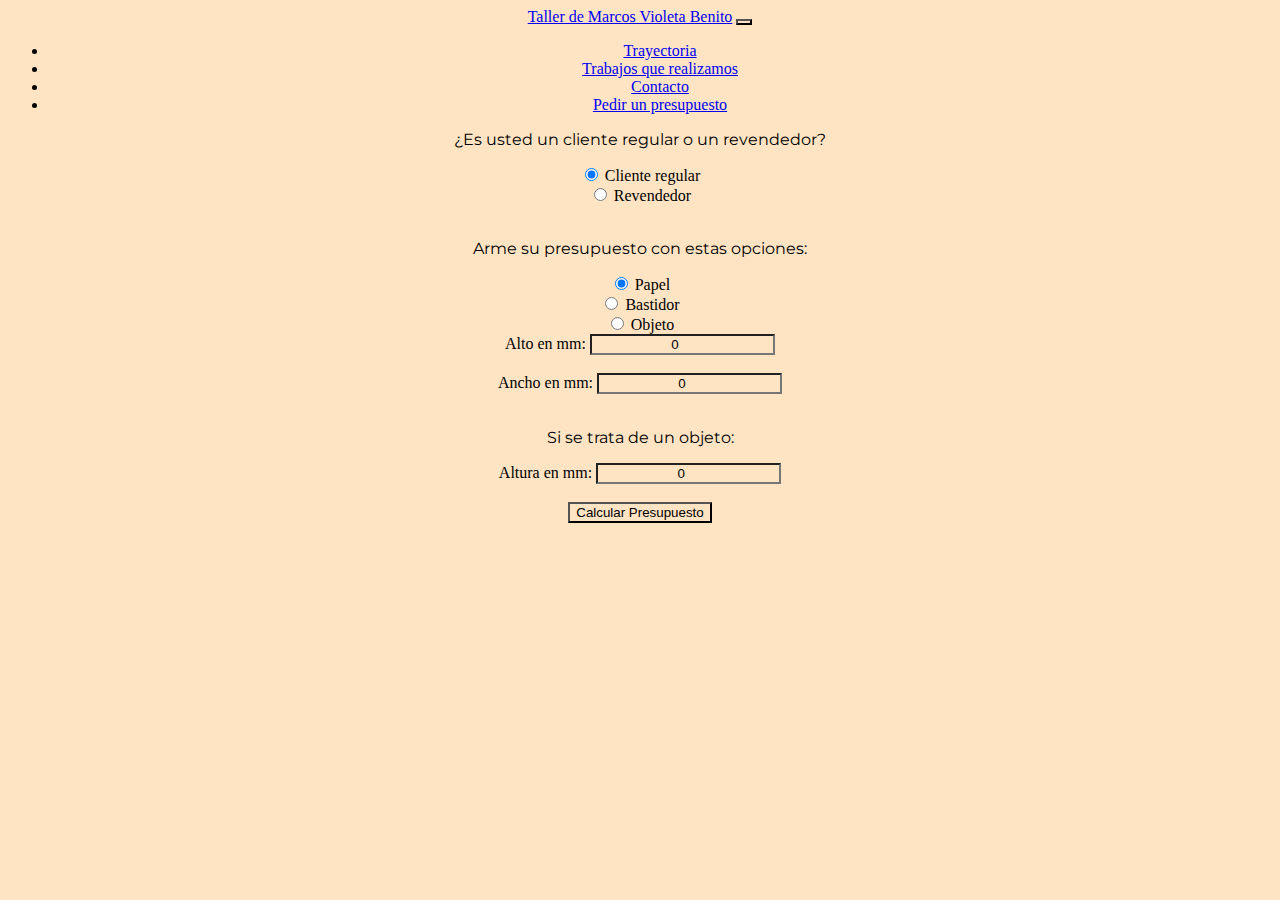
<file: presupuesto.html>
<!DOCTYPE html>
<html lang="en">
<head>
    <meta charset="UTF-8">
    <meta http-equiv="X-UA-Compatible" content="IE=edge">
    <meta name="viewport" content="width=device-width, initial-scale=1.0">
    <title>Document</title>
    <link rel="stylesheet" href="styles.css">
    <link href="https://cdn.jsdelivr.net/npm/bootstrap@5.2.1/dist/css/bootstrap.min.css" rel="stylesheet" integrity="sha384-iYQeCzEYFbKjA/T2uDLTpkwGzCiq6soy8tYaI1GyVh/UjpbCx/TYkiZhlZB6+fzT" crossorigin="anonymous">
    <link rel="preconnect" href="https://fonts.googleapis.com">
    <link rel="preconnect" href="https://fonts.gstatic.com" crossorigin>
    <link href="https://fonts.googleapis.com/css2?family=Montserrat&display=swap" rel="stylesheet">
</head>
<body>
  <script src="script.js" type="text/javascript"></script>
  <nav class="navbar navbar-expand-lg bg-light">
        <div class="container-fluid">
          <a class="navbar-brand" href="index.html">Taller de Marcos Violeta Benito</a>
          <button class="navbar-toggler" type="button" data-bs-toggle="collapse" data-bs-target="#navbarSupportedContent" aria-controls="navbarSupportedContent" aria-expanded="false" aria-label="Toggle navigation">
            <span class="navbar-toggler-icon"></span>
          </button>
          <div class="collapse navbar-collapse" id="navbarSupportedContent">
            <ul class="navbar-nav me-auto mb-2 mb-lg-0">
              <li class="nav-item">
                <a class="nav-link active" aria-current="page" href="trayectoria.html">Trayectoria</a>
              </li>
              <li class="nav-item">
                <a class="nav-link" href="trabajos.html">Trabajos que realizamos</a>
              <li class="nav-item">
                <a class="nav-link" href="contacto.html">Contacto</a>
              <li class="nav-item">
                <a class="nav-link" href="presupuesto.html">Pedir un presupuesto</a>
                
              </li> 
            </ul>
            
          </div>
        </div>
      </nav>
      <div class="presupuesto-container">
        <div class="presupuesto">
          
          <p>¿Es usted un cliente regular o un revendedor?</p>
          <input type="radio" id='radio-cliente' name="tipo_de_cliente" value="Cliente" checked="checked">
            <label for="cliente">Cliente regular</label><br>
          <input type="radio" id='radio-revendedor' name="tipo_de_cliente" value="Revendedor">  
            <label for="bastidor">Revendedor</label><br><br>
        <p>Arme su presupuesto con estas opciones:</p>
        <input type="radio" id='radio-papel' name="tipo_de_trabajo" value="Papel" checked="checked">
            <label for="papel">Papel</label><br>
        <input type="radio" id='radio-bastidor' name="tipo_de_trabajo" value="Bastidor">
            <label for="bastidor">Bastidor</label><br>
        <input type="radio" id='radio-objeto' name="tipo_de_trabajo" value="Objeto">
            <label for="objeto">Objeto</label>
           
          <form>
                Alto en mm:
                <input type="number" id='alto' name="alto" value="0"><br><br>
                Ancho en mm:
                <input type="number" id='ancho' name="ancho" value="0"><br><br>
                <p>Si se trata de un objeto:</p>
               Altura en mm:
                <input type="number" id='profundidad' name="ancho" value="0"><br><br>
                
        
                <button type="submit" onclick='calcular_presupuesto()'>Calcular Presupuesto</button>
            </form>
            
        
            
        
        </div>
      </div>
    
    
    
    <script src="https://cdn.jsdelivr.net/npm/bootstrap@5.2.1/dist/js/bootstrap.bundle.min.js" integrity="sha384-u1OknCvxWvY5kfmNBILK2hRnQC3Pr17a+RTT6rIHI7NnikvbZlHgTPOOmMi466C8" crossorigin="anonymous"></script> 
    
</body>
</html>
</file>
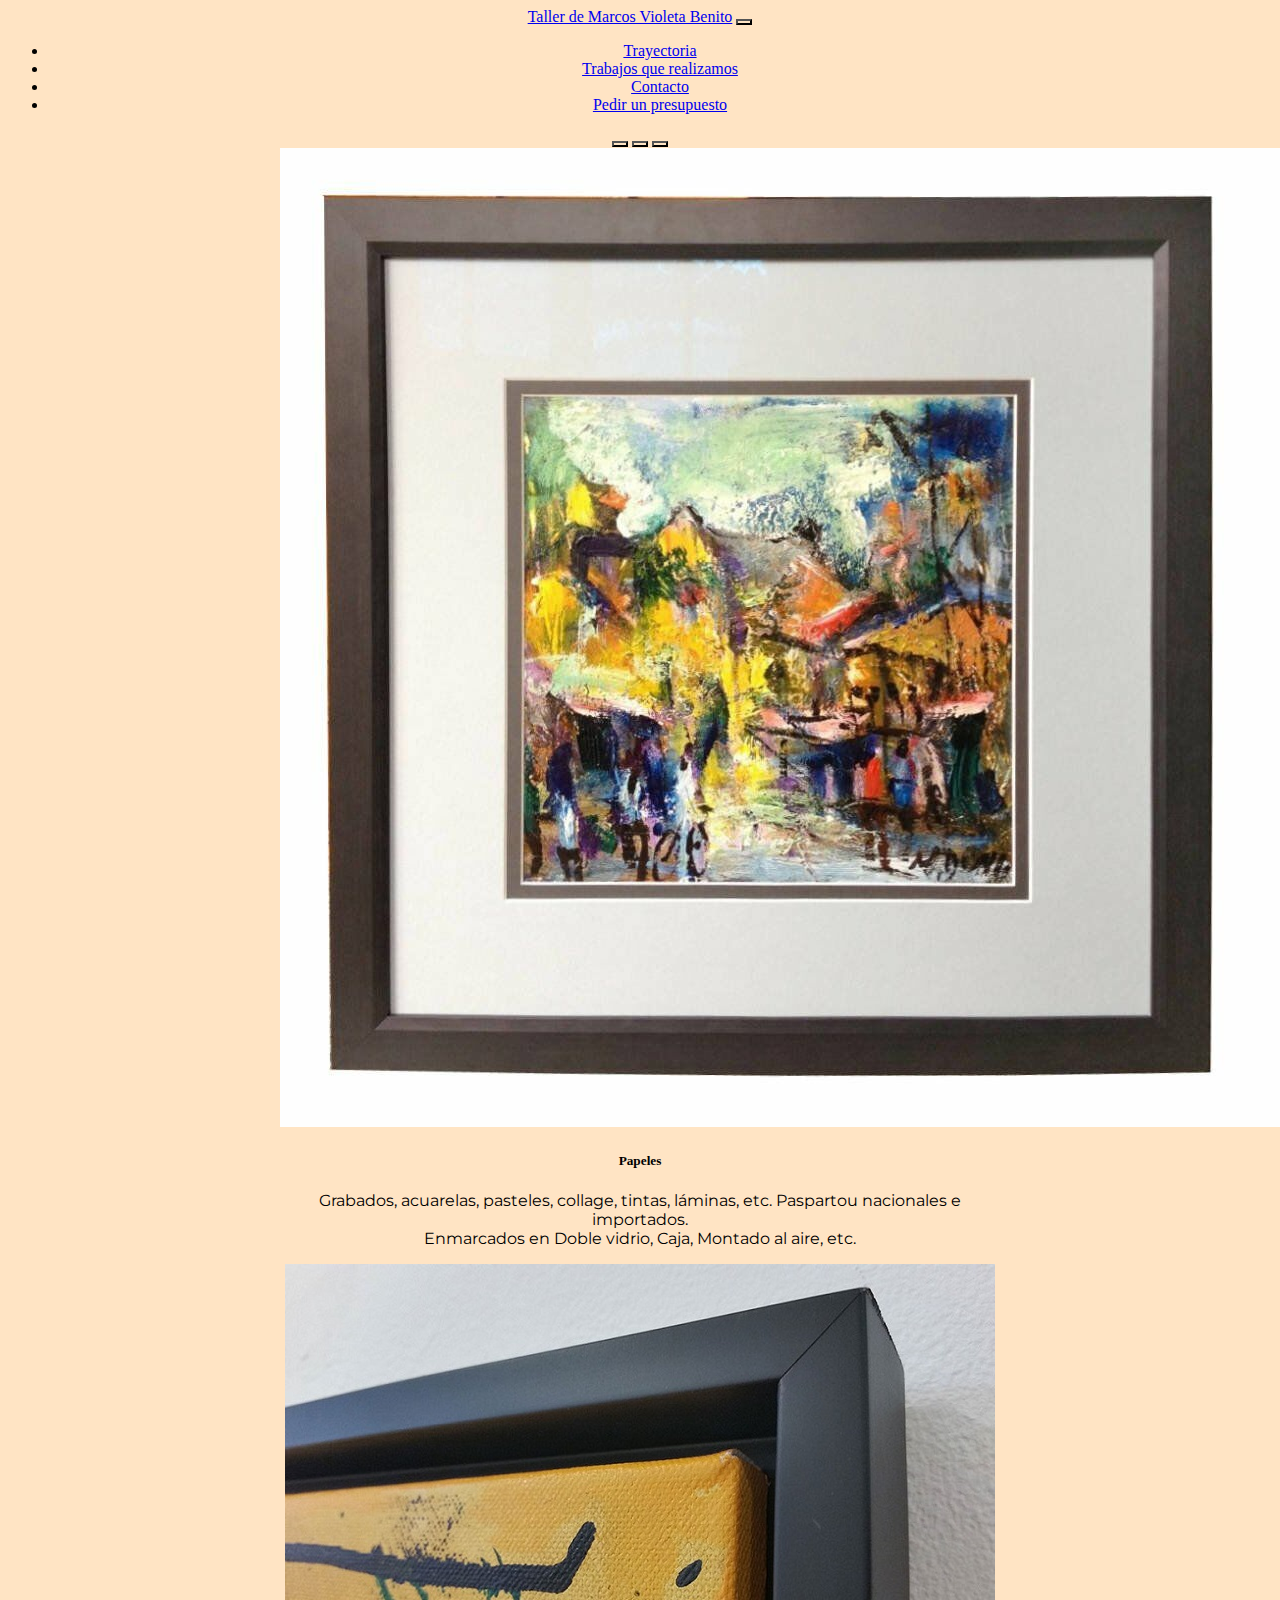
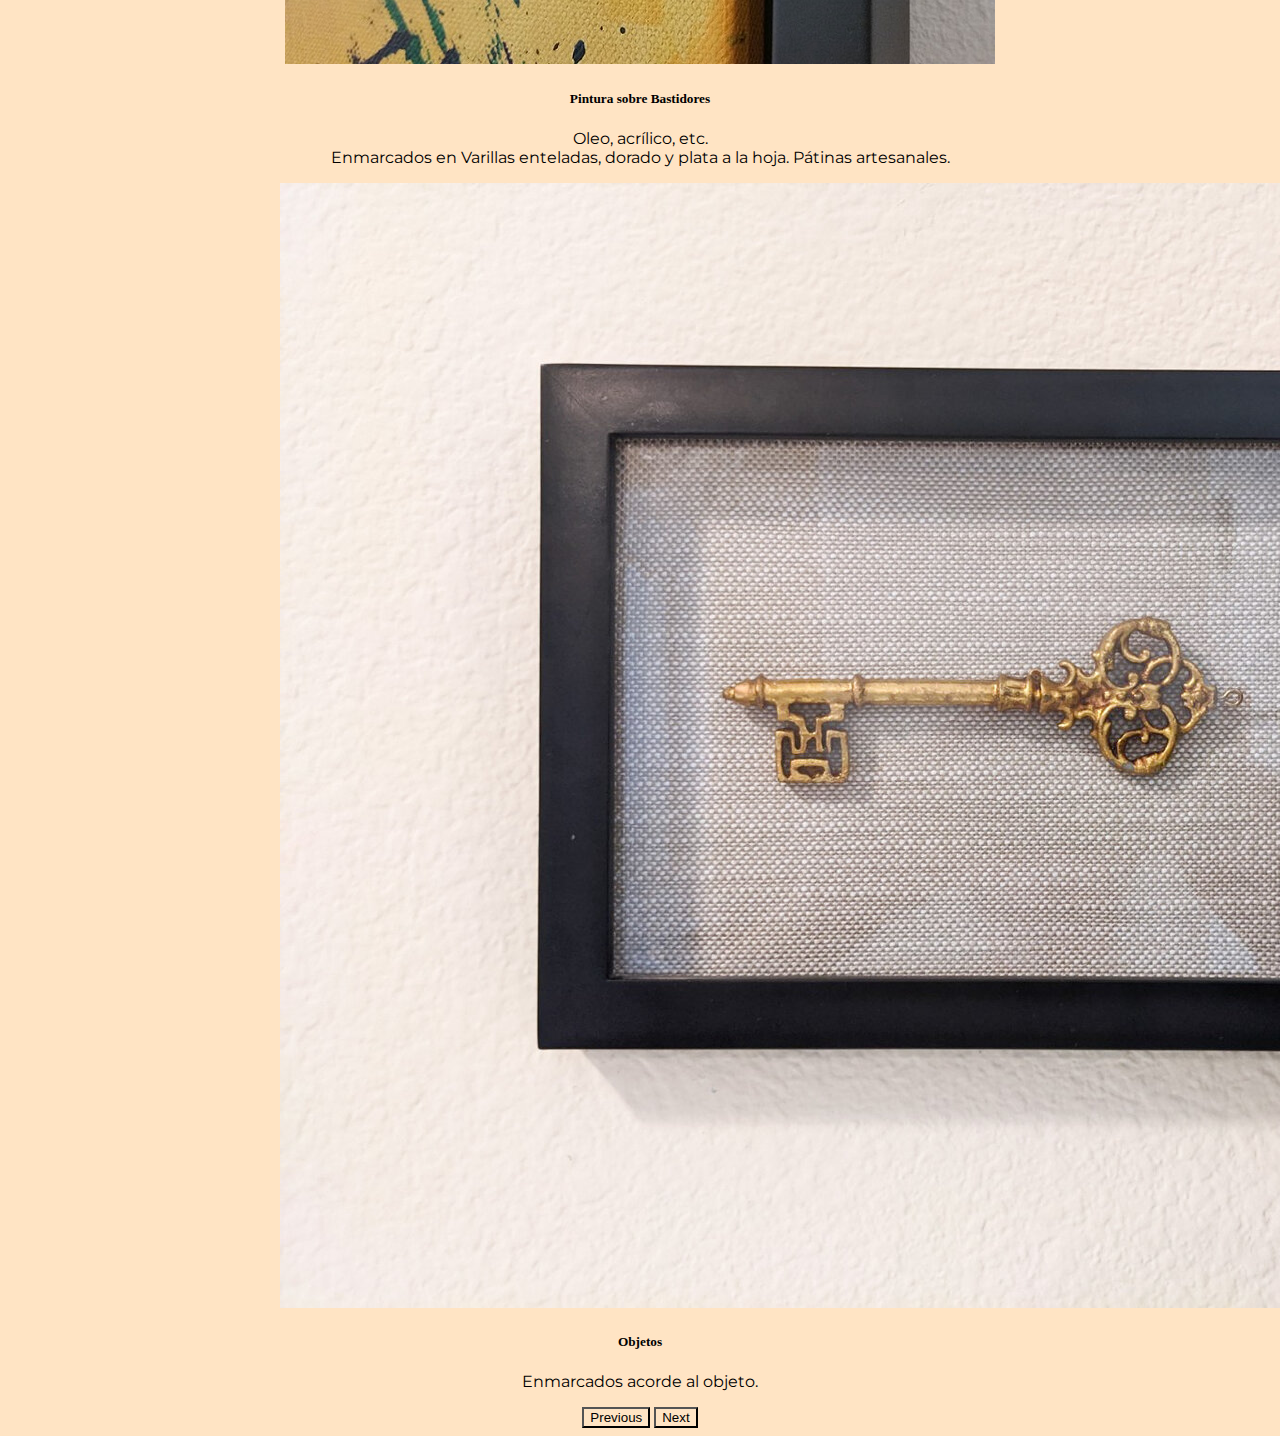
<file: trabajos.html>
<!DOCTYPE html>
<html lang="en">
<head>
    <meta charset="UTF-8">
    <meta http-equiv="X-UA-Compatible" content="IE=edge">
    <meta name="viewport" content="width=device-width, initial-scale=1.0">
    <title>Document</title>
    <link rel="stylesheet" href="styles.css">
    <link href="https://cdn.jsdelivr.net/npm/bootstrap@5.2.1/dist/css/bootstrap.min.css" rel="stylesheet" integrity="sha384-iYQeCzEYFbKjA/T2uDLTpkwGzCiq6soy8tYaI1GyVh/UjpbCx/TYkiZhlZB6+fzT" crossorigin="anonymous">
    <link rel="preconnect" href="https://fonts.googleapis.com">
    <link rel="preconnect" href="https://fonts.gstatic.com" crossorigin>
    <link href="https://fonts.googleapis.com/css2?family=Montserrat&display=swap" rel="stylesheet">
</head>
<body>
  <nav class="navbar navbar-expand-lg bg-light">
    <div class="container-fluid">
      <a class="navbar-brand" href="index.html">Taller de Marcos Violeta Benito</a>
      <button class="navbar-toggler" type="button" data-bs-toggle="collapse" data-bs-target="#navbarSupportedContent" aria-controls="navbarSupportedContent" aria-expanded="false" aria-label="Toggle navigation">
        <span class="navbar-toggler-icon"></span>
      </button>
      <div class="collapse navbar-collapse" id="navbarSupportedContent">
        <ul class="navbar-nav me-auto mb-2 mb-lg-0">
          <li class="nav-item">
            <a class="nav-link active" aria-current="page" href="trayectoria.html">Trayectoria</a>
          </li>
          <li class="nav-item">
            <a class="nav-link" href="trabajos.html">Trabajos que realizamos</a>
          <li class="nav-item">
            <a class="nav-link" href="contacto.html">Contacto</a>
          <li class="nav-item">
            <a class="nav-link" href="presupuesto.html">Pedir un presupuesto</a>
            
          </li> 
        </ul>
        
      </div>
    </div>
  </nav>  
  <div id="carouselExampleDark" class="carousel carousel-dark slide" data-bs-ride="carousel">
        <div class="carousel-indicators">
          <button type="button" data-bs-target="#carouselExampleDark" data-bs-slide-to="0" class="active" aria-current="true" aria-label="Slide 1"></button>
          <button type="button" data-bs-target="#carouselExampleDark" data-bs-slide-to="1" aria-label="Slide 2"></button>
          <button type="button" data-bs-target="#carouselExampleDark" data-bs-slide-to="2" aria-label="Slide 3"></button>
        </div>
        <div class="carousel-inner">
          <div class="carousel-item active" data-bs-interval="10000">
            <img src="marcos.jpg"class="d-block w-100" alt="...">
            <div class="carousel-caption d-none d-md-block">
              <h5>Papeles</h5>
              <p>Grabados, acuarelas, pasteles, collage, tintas, láminas, etc. 
                Paspartou nacionales e importados. <br>Enmarcados en Doble vidrio, Caja, Montado al aire, etc.</p>
            </div>
          </div>
          <div class="carousel-item" data-bs-interval="2000">
            <img src="bastidor.jpg"class="d-block w-100" alt="...">
            <div class="carousel-caption d-none d-md-block">
              <h5>Pintura sobre Bastidores</h5>
              <p>Oleo, acrílico, etc. <br>Enmarcados en Varillas enteladas, dorado y plata a la hoja. Pátinas artesanales.</p>
            </div>
          </div>
          <div class="carousel-item">
            <img src="objeto.jpg"class="d-block w-100" alt="...">
            <div class="carousel-caption d-none d-md-block">
              <h5>Objetos</h5>
              <p>Enmarcados acorde al objeto.</p>
            </div>
          </div>
        </div>
        <button class="carousel-control-prev" type="button" data-bs-target="#carouselExampleDark" data-bs-slide="prev">
          <span class="carousel-control-prev-icon" aria-hidden="true"></span>
          <span class="visually-hidden">Previous</span>
        </button>
        <button class="carousel-control-next" type="button" data-bs-target="#carouselExampleDark" data-bs-slide="next">
          <span class="carousel-control-next-icon" aria-hidden="true"></span>
          <span class="visually-hidden">Next</span>
        </button>
      </div>
   
<script src="https://cdn.jsdelivr.net/npm/bootstrap@5.2.1/dist/js/bootstrap.bundle.min.js" integrity="sha384-u1OknCvxWvY5kfmNBILK2hRnQC3Pr17a+RTT6rIHI7NnikvbZlHgTPOOmMi466C8" crossorigin="anonymous"></script> 
</body>
</html>
</file>
<file: styles.css>
@import url('https://fonts.googleapis.com/css2?family=Montserrat&display=swap');
*{
    background-color: bisque;
    text-align: center;   
}
.trayectoria{
    font-family: "Montserrat", sans-serif;
    font-size: 20px;
}

p{
    font-family: "Montserrat", sans-serif;
}
h1{
    color: black;
    font-family: "Montserrat", sans-serif;
}
h2 {
    color: black;
    font-family: "Montserrat", sans-serif;
}
.carousel{
    height: 57%;
    width: 57%;
    margin-left: auto;
    margin-right: auto;

}
</file>
